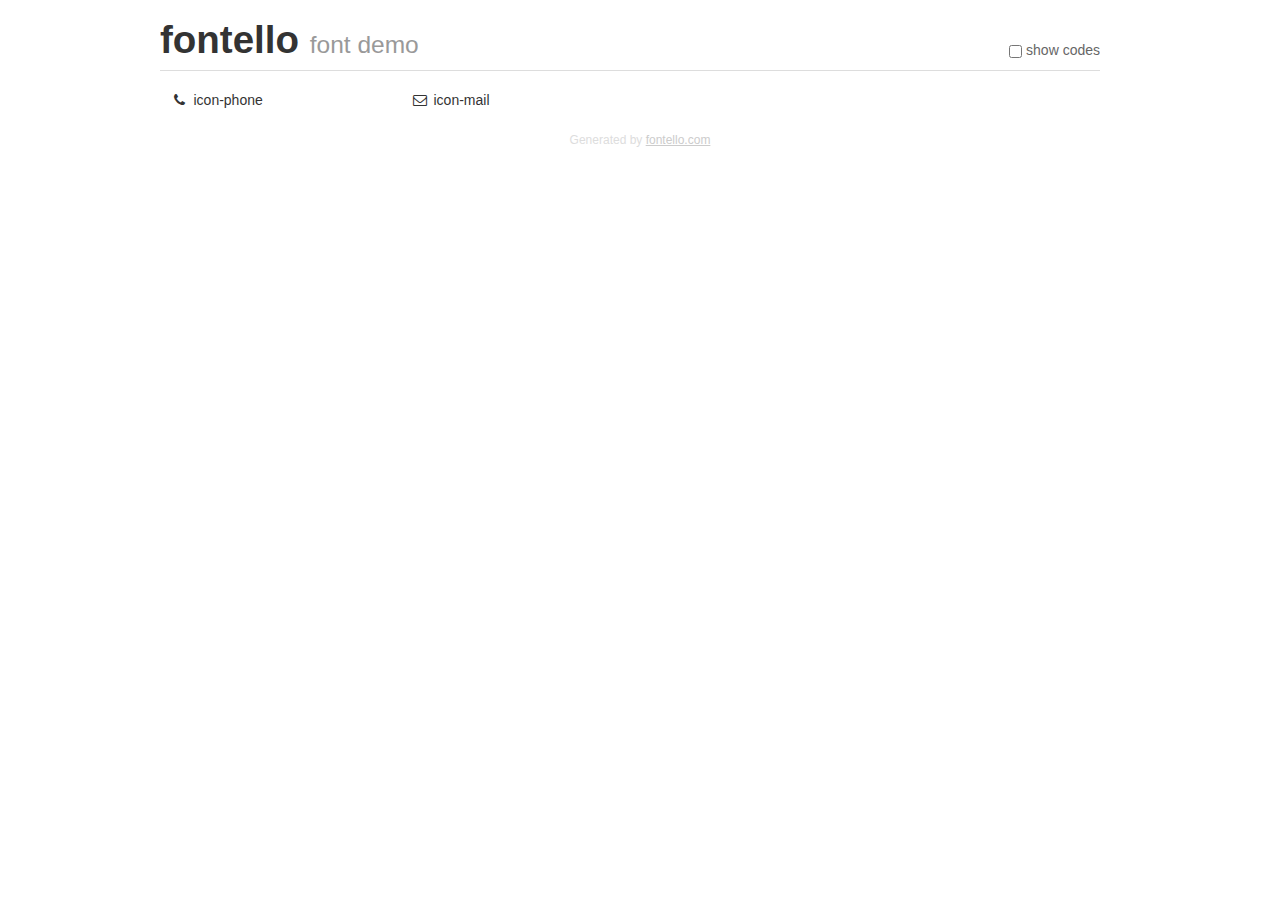
<file: stronka/icons/fontello-6c4c4ccb/demo.html>
<!DOCTYPE html>
<html>
  <head>
  <!--[if lt IE 9]><script language="javascript" type="text/javascript" src="//html5shim.googlecode.com/svn/trunk/html5.js"></script><![endif]-->
  <meta charset="UTF-8">
  <style>
    html {
      font-size: 100%;
      -webkit-text-size-adjust: 100%;
      -ms-text-size-adjust: 100%;
    }
    a:focus {
      outline: thin dotted #333;
      outline: 5px auto -webkit-focus-ring-color;
      outline-offset: -2px;
    }
    a:hover,
    a:active {
      outline: 0;
    }
    input {
      margin: 0;
      font-size: 100%;
      vertical-align: middle;
      *overflow: visible;
      line-height: normal;
    }
    input::-moz-focus-inner {
      padding: 0;
      border: 0;
    }
    body {
      margin: 0;
      font-family: "Helvetica Neue", Helvetica, Arial, sans-serif;
      font-size: 14px;
      line-height: 20px;
      color: #333;
      background-color: #fff;
    }
    a {
      color: #08c;
      text-decoration: none;
    }
    a:hover {
      color: #005580;
      text-decoration: underline;
    }
    .row {
      margin-left: -20px;
      *zoom: 1;
    }
    .row:before,
    .row:after {
      display: table;
      content: "";
      line-height: 0;
    }
    .row:after {
      clear: both;
    }
    .span3 {
      float: left;
      min-height: 1px;
      margin-left: 20px;
      width: 220px;
    }
    .container {
      width: 940px;
      margin-right: auto;
      margin-left: auto;
      *zoom: 1;
    }
    .container:before,
    .container:after {
      display: table;
      content: "";
      line-height: 0;
    }
    .container:after {
      clear: both;
    }
    small {
      font-size: 85%;
    }
    h1 {
      margin: 10px 0;
      font-family: inherit;
      font-weight: bold;
      line-height: 20px;
      color: inherit;
      text-rendering: optimizelegibility;
      line-height: 40px;
      font-size: 38.5px;
    }
    h1 small {
      font-weight: normal;
      line-height: 1;
      color: #999;
      font-size: 24.5px;
    }

    body {
      margin-top: 90px;
    }
    .header {
      position: fixed;
      top: 0;
      left: 50%;
      margin-left: -480px;
      background-color: #fff;
      border-bottom: 1px solid #ddd;
      padding-top: 10px;
      z-index: 10;
    }
    .footer {
      color: #ddd;
      font-size: 12px;
      text-align: center;
      margin-top: 20px;
    }
    .footer a {
      color: #ccc;
      text-decoration: underline;
    }
    .the-icons {
      font-size: 14px;
      line-height: 24px;
    }
    .switch {
      position: absolute;
      right: 0;
      bottom: 10px;
      color: #666;
    }
    .switch input {
      margin-right: 0.3em;
    }
    .codesOn .i-name {
      display: none;
    }
    .codesOn .i-code {
      display: inline;
    }
    .i-code {
      display: none;
    }
    @font-face {
      font-family: 'fontello';
      src: url('./font/fontello.eot?39416708');
      src: url('./font/fontello.eot?39416708#iefix') format('embedded-opentype'),
           url('./font/fontello.woff?39416708') format('woff'),
           url('./font/fontello.ttf?39416708') format('truetype'),
           url('./font/fontello.svg?39416708#fontello') format('svg');
      font-weight: normal;
      font-style: normal;
    }
    .demo-icon {
      font-family: "fontello";
      font-style: normal;
      font-weight: normal;
      speak: never;
     
      display: inline-block;
      text-decoration: inherit;
      width: 1em;
      margin-right: .2em;
      text-align: center;
      /* opacity: .8; */
     
      /* For safety - reset parent styles, that can break glyph codes*/
      font-variant: normal;
      text-transform: none;
     
      /* fix buttons height, for twitter bootstrap */
      line-height: 1em;
     
      /* Animation center compensation - margins should be symmetric */
      /* remove if not needed */
      margin-left: .2em;
     
      /* You can be more comfortable with increased icons size */
      /* font-size: 120%; */
     
      /* Font smoothing. That was taken from TWBS */
      -webkit-font-smoothing: antialiased;
      -moz-osx-font-smoothing: grayscale;
     
      /* Uncomment for 3D effect */
      /* text-shadow: 1px 1px 1px rgba(127, 127, 127, 0.3); */
    }
    </style>
    <link rel="stylesheet" href="css/animation.css"><!--[if IE 7]><link rel="stylesheet" href="css/" + font.fontname + "-ie7.css"><![endif]-->
    <script>
      function toggleCodes(on) {
        var obj = document.getElementById('icons');
      
        if (on) {
          obj.className += ' codesOn';
        } else {
          obj.className = obj.className.replace(' codesOn', '');
        }
      }
    </script>
  </head>
  <body>
    <div class="container header">
      <h1>fontello <small>font demo</small></h1>
      <label class="switch">
        <input type="checkbox" onclick="toggleCodes(this.checked)">show codes
      </label>
    </div>
    <div class="container" id="icons">
      <div class="row">
        <div class="span3" title="Code: 0xe800">
          <i class="demo-icon icon-phone">&#xe800;</i> <span class="i-name">icon-phone</span><span class="i-code">0xe800</span>
        </div>
        <div class="span3" title="Code: 0xe801">
          <i class="demo-icon icon-mail">&#xe801;</i> <span class="i-name">icon-mail</span><span class="i-code">0xe801</span>
        </div>
      </div>
    </div>
    <div class="container footer">Generated by <a href="https://fontello.com">fontello.com</a></div>
  </body>
</html>
</file>
<file: stronka/icons/fontello-6c4c4ccb/css/animation.css>
/*
   Animation example, for spinners
*/
.animate-spin {
  -moz-animation: spin 2s infinite linear;
  -o-animation: spin 2s infinite linear;
  -webkit-animation: spin 2s infinite linear;
  animation: spin 2s infinite linear;
  display: inline-block;
}
@-moz-keyframes spin {
  0% {
    -moz-transform: rotate(0deg);
    -o-transform: rotate(0deg);
    -webkit-transform: rotate(0deg);
    transform: rotate(0deg);
  }

  100% {
    -moz-transform: rotate(359deg);
    -o-transform: rotate(359deg);
    -webkit-transform: rotate(359deg);
    transform: rotate(359deg);
  }
}
@-webkit-keyframes spin {
  0% {
    -moz-transform: rotate(0deg);
    -o-transform: rotate(0deg);
    -webkit-transform: rotate(0deg);
    transform: rotate(0deg);
  }

  100% {
    -moz-transform: rotate(359deg);
    -o-transform: rotate(359deg);
    -webkit-transform: rotate(359deg);
    transform: rotate(359deg);
  }
}
@-o-keyframes spin {
  0% {
    -moz-transform: rotate(0deg);
    -o-transform: rotate(0deg);
    -webkit-transform: rotate(0deg);
    transform: rotate(0deg);
  }

  100% {
    -moz-transform: rotate(359deg);
    -o-transform: rotate(359deg);
    -webkit-transform: rotate(359deg);
    transform: rotate(359deg);
  }
}
@-ms-keyframes spin {
  0% {
    -moz-transform: rotate(0deg);
    -o-transform: rotate(0deg);
    -webkit-transform: rotate(0deg);
    transform: rotate(0deg);
  }

  100% {
    -moz-transform: rotate(359deg);
    -o-transform: rotate(359deg);
    -webkit-transform: rotate(359deg);
    transform: rotate(359deg);
  }
}
@keyframes spin {
  0% {
    -moz-transform: rotate(0deg);
    -o-transform: rotate(0deg);
    -webkit-transform: rotate(0deg);
    transform: rotate(0deg);
  }

  100% {
    -moz-transform: rotate(359deg);
    -o-transform: rotate(359deg);
    -webkit-transform: rotate(359deg);
    transform: rotate(359deg);
  }
}
</file>
